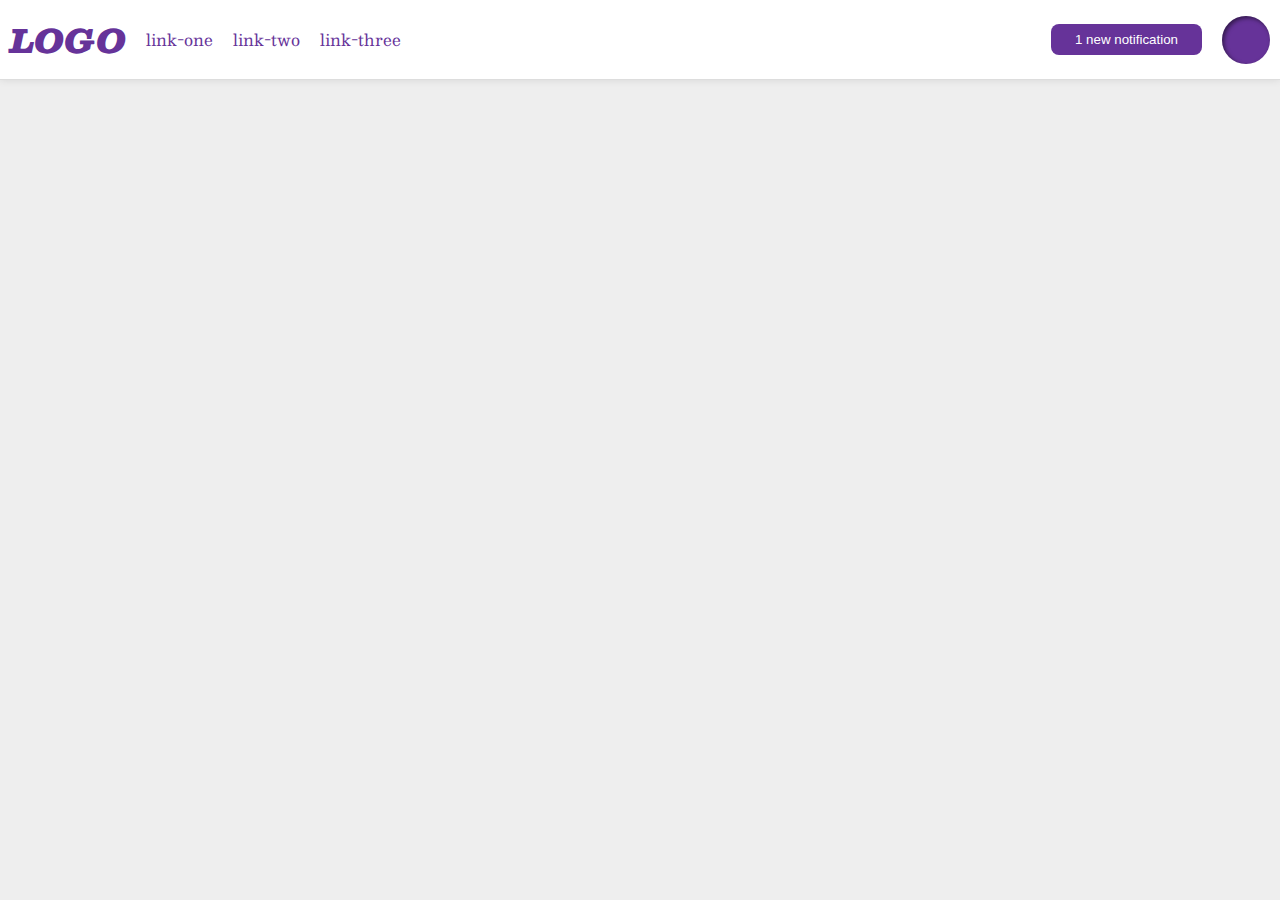
<file: flex/03-flex-header-2/index.html>
<!DOCTYPE html>
<html lang="en">
<head>
  <meta charset="UTF-8">
  <meta http-equiv="X-UA-Compatible" content="IE=edge">
  <meta name="viewport" content="width=device-width, initial-scale=1.0">
  <title>Flex Header 2</title>
  <link rel="stylesheet" href="style.css">
</head>
<body>
  <div class="header">
    <div class="links">
    <div class="logo">
      LOGO
    </div>
    <ul class="links">
      <li><a href="google.com">link-one</a></li>
      <li><a href="google.com">link-two</a></li>
      <li><a href="google.com">link-three</a></li>
    </ul></div>
    <div class="links">
    <button class="notifications">
      1 new notification
    </button>
    <div class="profile-image"></div></div>
  </div>
</body>
</html>
</file>
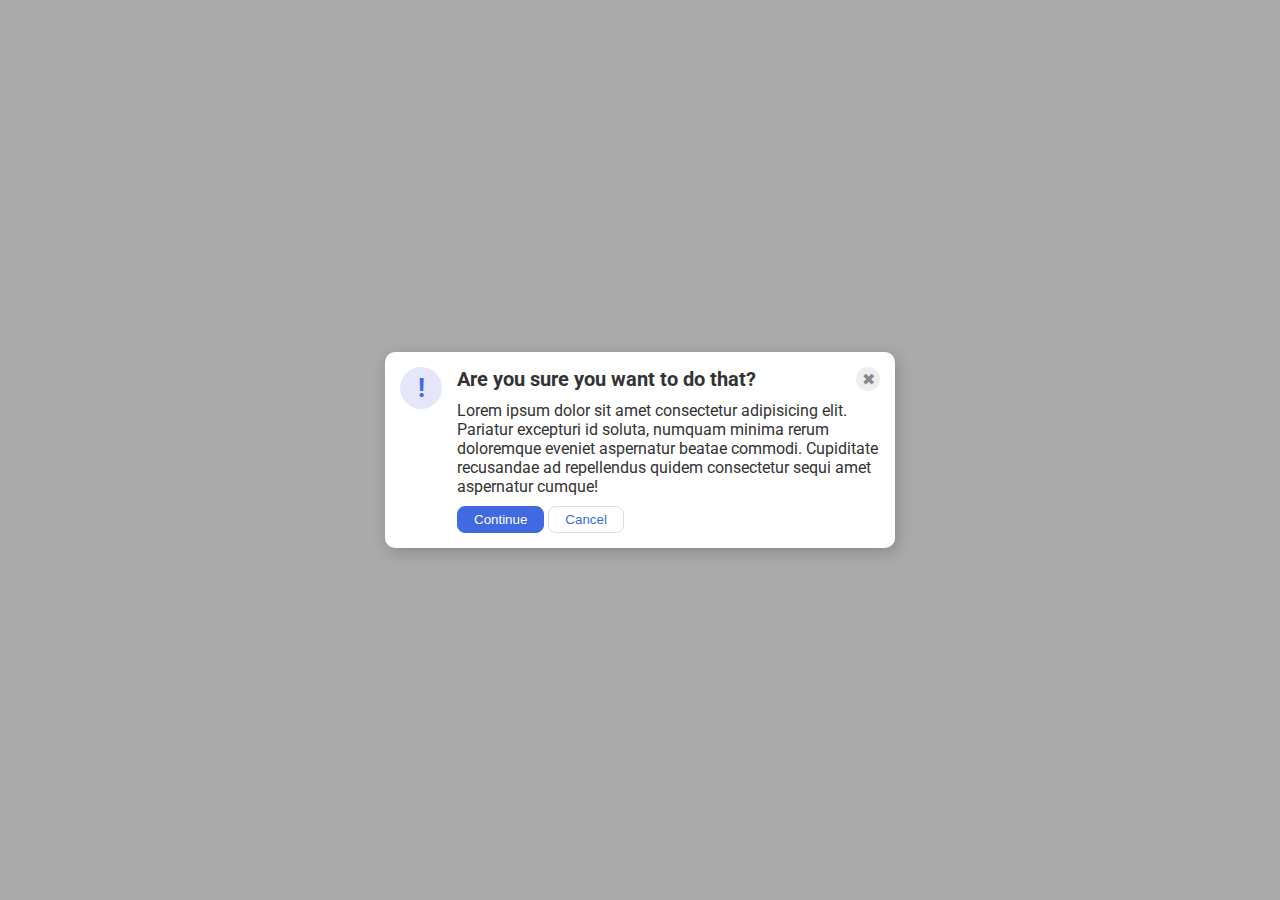
<file: flex/05-flex-modal/index.html>
<!DOCTYPE html>
<html lang="en">
<head>
  <meta charset="UTF-8">
  <meta http-equiv="X-UA-Compatible" content="IE=edge">
  <meta name="viewport" content="width=device-width, initial-scale=1.0">
  <link rel="stylesheet" href="style.css">
  <title>Modal</title>
</head>
<body>
  <div class="modal">
    <div class="icon">!</div>
    <div>
      <div class="cont">
    <div class="header">Are you sure you want to do that?</div>
    <div class="close-button">✖</div></div>
    <div class="text">Lorem ipsum dolor sit amet consectetur adipisicing elit. Pariatur excepturi id soluta, numquam minima rerum doloremque eveniet aspernatur beatae commodi. Cupiditate recusandae ad repellendus quidem consectetur sequi amet aspernatur cumque!</div>
    <button class="continue">Continue</button>
    <button class="cancel">Cancel</button></div>
  </div>
</body>
</html>
</file>
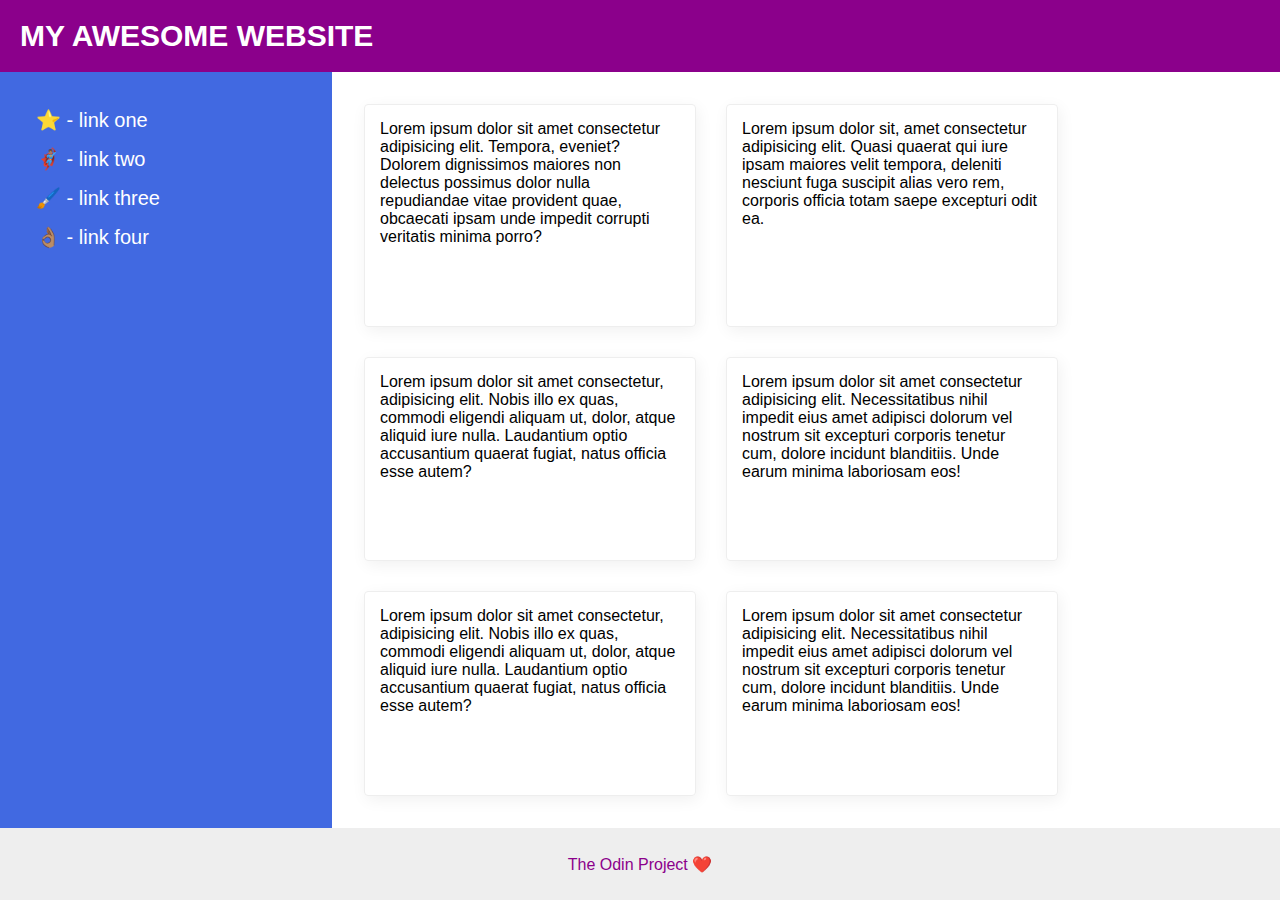
<file: flex/07-flex-layout-2/index.html>
<!DOCTYPE html>
<html lang="en">
<head>
  <meta charset="UTF-8">
  <meta http-equiv="X-UA-Compatible" content="IE=edge">
  <meta name="viewport" content="width=device-width, initial-scale=1.0">
  <title>The Holy Grail</title>
  <link rel="stylesheet" href="style.css">
</head>
<body>
  <div class="header">
    MY AWESOME WEBSITE
  </div>
  <div class="center">
  <div class="sidebar">
    <ul>
      <li><a href="google.com">⭐ - link one</a></li>
      <li><a href="google.com">🦸🏽‍♂️ - link two</a></li>
      <li><a href="google.com">🖌️ - link three</a></li>
      <li><a href="google.com">👌🏽 - link four</a></li>
    </ul>
  </div>
<div class="cent">
  <div class="card">Lorem ipsum dolor sit amet consectetur adipisicing elit. Tempora, eveniet? Dolorem dignissimos maiores non delectus possimus dolor nulla repudiandae vitae provident quae, obcaecati ipsam unde impedit corrupti veritatis minima porro?</div>
  <div class="card">Lorem ipsum dolor sit, amet consectetur adipisicing elit. Quasi quaerat qui iure ipsam maiores velit tempora, deleniti nesciunt fuga suscipit alias vero rem, corporis officia totam saepe excepturi odit ea.</div>
  <div class="card">Lorem ipsum dolor sit amet consectetur, adipisicing elit. Nobis illo ex quas, commodi eligendi aliquam ut, dolor, atque aliquid iure nulla. Laudantium optio accusantium quaerat fugiat, natus officia esse autem?</div>
  <div class="card">Lorem ipsum dolor sit amet consectetur adipisicing elit. Necessitatibus nihil impedit eius amet adipisci dolorum vel nostrum sit excepturi corporis tenetur cum, dolore incidunt blanditiis. Unde earum minima laboriosam eos!</div>
  <div class="card">Lorem ipsum dolor sit amet consectetur, adipisicing elit. Nobis illo ex quas, commodi eligendi aliquam ut, dolor, atque aliquid iure nulla. Laudantium optio accusantium quaerat fugiat, natus officia esse autem?</div>
  <div class="card">Lorem ipsum dolor sit amet consectetur adipisicing elit. Necessitatibus nihil impedit eius amet adipisci dolorum vel nostrum sit excepturi corporis tenetur cum, dolore incidunt blanditiis. Unde earum minima laboriosam eos!</div>
</div></div>
  <div class="footer">
    The Odin Project ❤️
  </div>
</body>
</html>
</file>
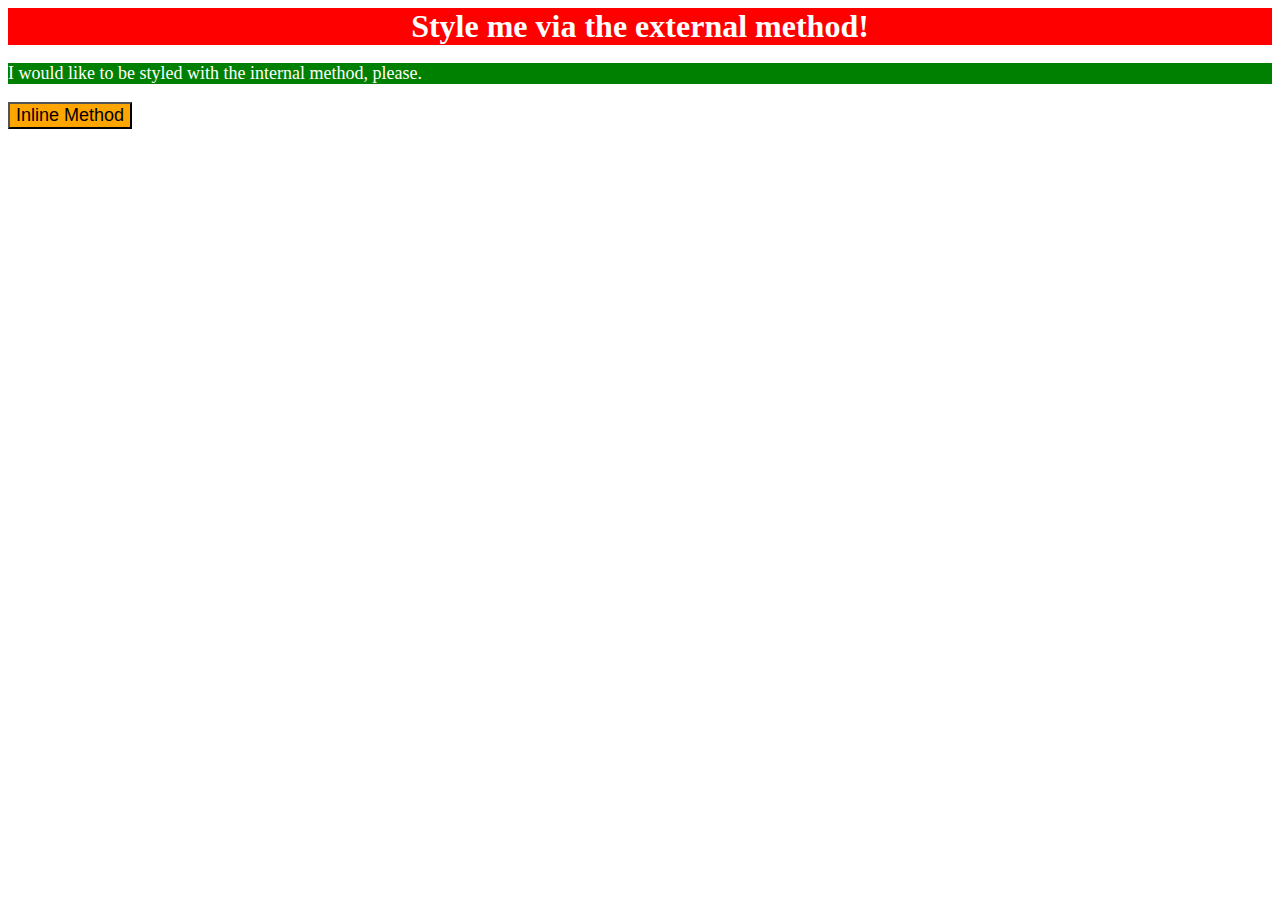
<file: foundations/01-css-methods/index.html>
<!DOCTYPE html>
<html lang="en">
<head>
  <meta charset="UTF-8">
  <meta http-equiv="X-UA-Compatible" content="IE=edge">
  <meta name="viewport" content="width=device-width, initial-scale=1.0">
  <title>Methods for Adding CSS</title>
  <link rel="stylesheet" href="style.css">

  <style>
    p {
      background-color: green;
      color: white;
      font-size: 18px;
    }
  </style>
</head>
<body>
  <div>Style me via the external method!</div>
  <p>I would like to be styled with the internal method, please.</p>
  <button style="background-color: orange; font-size: 18px;">Inline Method</button>
</body>
</html>
</file>
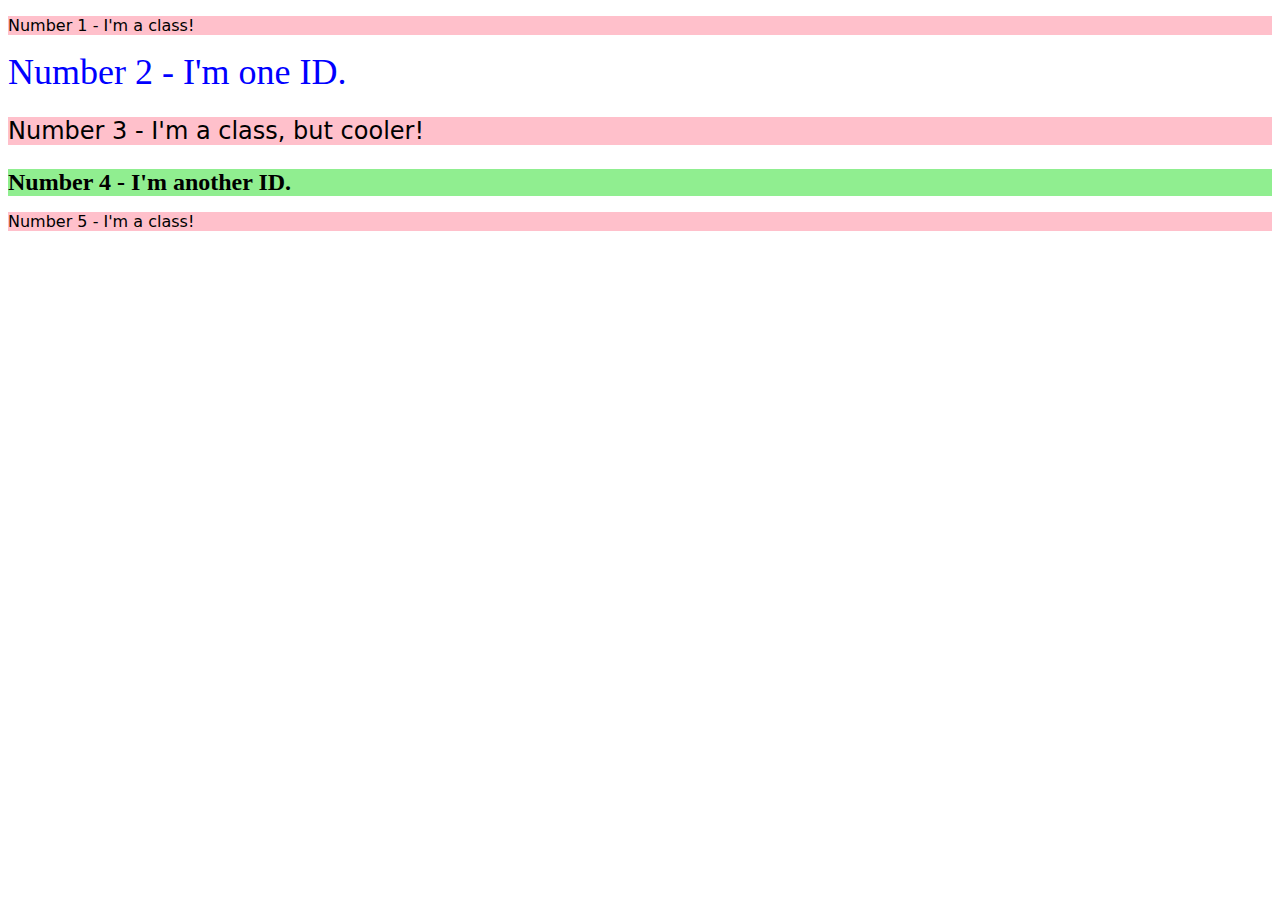
<file: foundations/02-class-id-selectors/index.html>
<!DOCTYPE html>
<html lang="en">
<head>
  <meta charset="UTF-8">
  <meta http-equiv="X-UA-Compatible" content="IE=edge">
  <meta name="viewport" content="width=device-width, initial-scale=1.0">
  <title>Class and ID Selectors</title>
  <link rel="stylesheet" href="style.css">
</head>
<body>
  <p class="c1">Number 1 - I'm a class!</p>
  <div id="i1">Number 2 - I'm one ID.</div>
  <p class="c1 c2">Number 3 - I'm a class, but cooler!</p>
  <div id="i2">Number 4 - I'm another ID.</div>
  <p class="c1">Number 5 - I'm a class!</p>
</body>
</html>
</file>
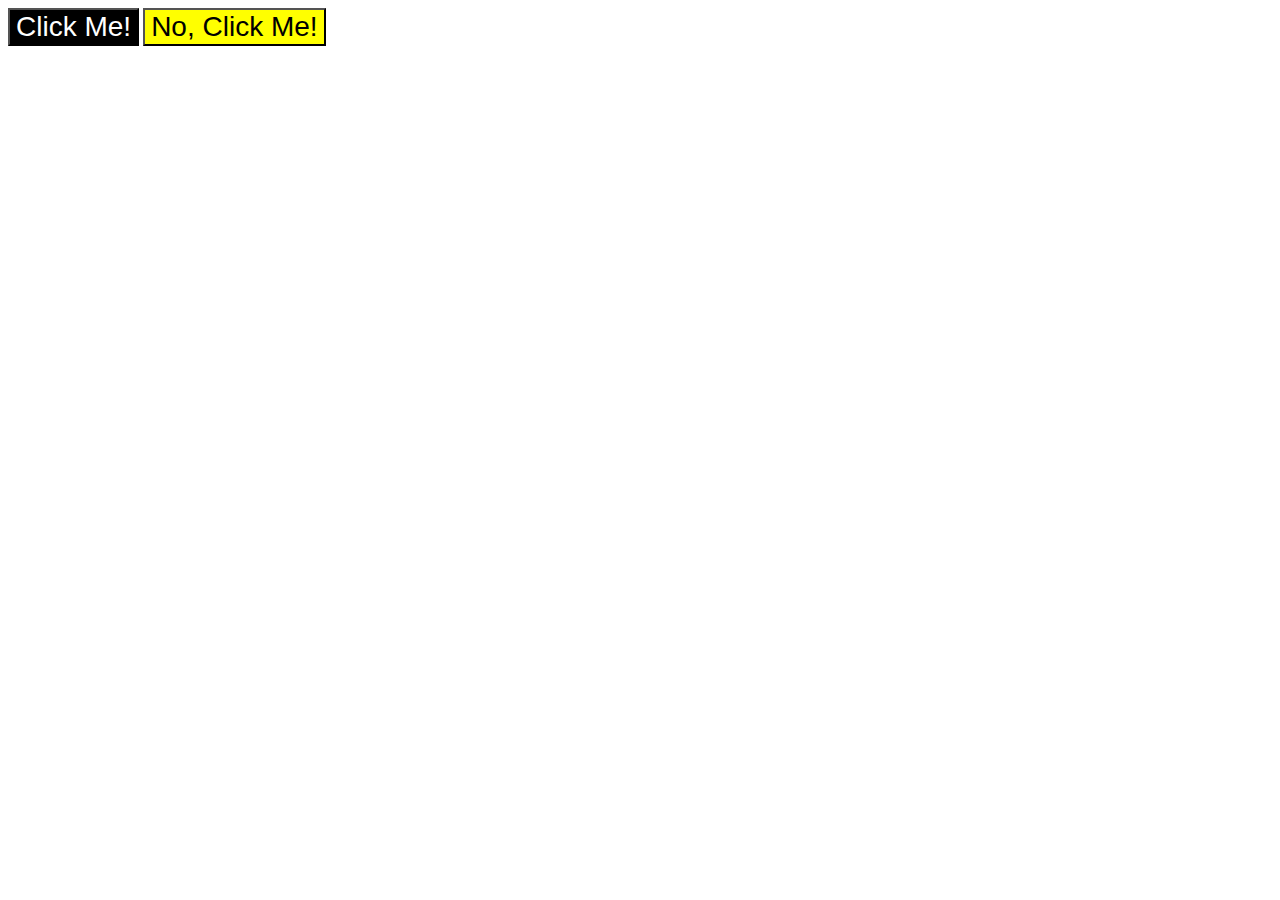
<file: foundations/03-grouping-selectors/index.html>
<!DOCTYPE html>
<html lang="en">
<head>
  <meta charset="UTF-8">
  <meta http-equiv="X-UA-Compatible" content="IE=edge">
  <meta name="viewport" content="width=device-width, initial-scale=1.0">
  <title>Grouping Selectors</title>
  <link rel="stylesheet" href="style.css">
</head>
<body>
  <button class="first">Click Me!</button>
  <button class="second">No, Click Me!</button>
</body>
</html>
</file>
<file: flex/03-flex-header-2/style.css>
/* this is some magical font-importing.  
you'll learn about it later. */
@import url('https://fonts.googleapis.com/css2?family=Besley:ital,wght@0,400;1,900&display=swap');

body {
  margin: 0;
  background: #eee;
  font-family: Besley, serif;
}

.header {
  background: white;
  border-bottom: 1px solid #ddd;
  box-shadow: 0 0 8px rgba(0,0,0,.1);
  display: flex;
  justify-content: space-between;
  padding: 10px;
}
.links {
  display: flex;
  gap: 20px;
  align-items: center;
  padding:0;
}

.profile-image {
  background: rebeccapurple;
  box-shadow: inset 2px 2px 4px rgba(0,0,0,.5);
  border-radius: 50%;
  width: 48px;
  height:  48px;
}

.logo {
  color: rebeccapurple;
  font-size: 32px;
  font-weight: 900;
  font-style: italic;
}

button {
  border: none;
  border-radius: 8px;
  background: rebeccapurple;
  color: white;
  padding: 8px 24px;
}

a {
  /* this removes the line under our links */
  text-decoration: none;
  color: rebeccapurple;
}

ul {
  list-style-type: none;
}
</file>
<file: flex/05-flex-modal/style.css>
@import url('https://fonts.googleapis.com/css2?family=Roboto:wght@400;700&display=swap');

html, body {
  height: 100%;
}

body {
  font-family: Roboto, sans-serif;
  margin: 0;
  background: #aaa;
  color: #333;
  /* I'll give you this one for free lol */
  display: flex;
  align-items: center;
  justify-content: center;
}

.modal {
  background: white;
  width: 480px;
  border-radius: 10px;
  box-shadow: 2px 4px 16px rgba(0,0,0,.2);
  padding: 15px;
  display:flex;
  gap: 15px;
}

.cont {
  display: flex;
  justify-content: space-between;
}
.header {
  font-weight: bold;
  font-size: 20px;
}

.text {
  margin: 10px 0;
}

.icon {
  color: royalblue;
  font-size: 26px;
  font-weight: 700;
  background: lavender;
  width: 42px;
  height: 42px;
  border-radius: 50%;
  display: flex;
  align-items: center;
  justify-content: center;
  flex-shrink: 0;
}

.close-button {
  background: #eee;
  border-radius: 50%;
  color: #888;
  font-weight: 400;
  font-size: 16px;
  height: 24px;
  width: 24px;
  display: flex;
  align-items: center;
  justify-content: center;
}

button {
  padding: 5px 16px;
  border-radius: 8px;
}

button.continue {
  background: royalblue;
  border: 1px solid royalblue;
  color: white;
}

button.cancel {
  background: white;
  border: 1px solid #ddd;
  color: royalblue;
}
</file>
<file: flex/07-flex-layout-2/style.css>
body {
  font-family: -apple-system, BlinkMacSystemFont, 'Segoe UI', Roboto, Oxygen, Ubuntu, Cantarell, 'Open Sans', 'Helvetica Neue', sans-serif;
  margin: 0;
  min-height: 100vh;
  display: flex;
  flex-direction: column;
}

.header {
  height: 72px;
  background: darkmagenta;
  color: white;
  padding-left: 20px;
  font-size: 30px;
  font-weight: 900;
  display: flex;
  align-items: center;
}

.footer {
  height: 72px;
  background: #eee;
  color: darkmagenta;
  display: flex;
  align-items: center;
  justify-content: center;
}

.sidebar {
  width: 300px;
  background: royalblue;
  padding: 16px;
  flex: 1 0 auto;
}
ul {
  list-style: none;
  margin: 0;
  padding: 20px;
  font-size: 20px;
}
li {
  margin-bottom: 15px;
}
a {
  text-decoration: none;
  color: white;
}

.center {
  flex:1;
  display: flex;
}
.cent {
  display: flex;
  flex-wrap: wrap;
  padding: 32px;
  gap: 30px;
}

.card {
  border: 1px solid #eee;
  box-shadow: 2px 4px 16px rgba(0,0,0,.06);
  border-radius: 4px;
  max-width: 300px;
  padding: 15px;
}
</file>
<file: foundations/01-css-methods/style.css>
div {
    background-color: red;
    color: white;
    font-size: 32px;
    text-align: center;
    font-weight: bold;
}
</file>
<file: foundations/02-class-id-selectors/style.css>
.c1 {
    background-color: #ffc0cb;
    font-family: Verdana, "DejaVu Sans", sans-serif;
}

.c2 {
    font-size: 24px;
}

#i1 {
    color: #0000ff;
    font-size: 36px;
}

#i2 {
    background-color: #90ee90;
    font-size: 24px;
    font-weight: bold;
}
</file>
<file: foundations/03-grouping-selectors/style.css>
.first {
    background-color: #000000;
    color: #ffffff;
}

.second {
    background-color: #ffff00;
}

.first, .second {
    font-size: 28px;
    font-family: Helvetica, "Times New Roman", sans-serif;
}
</file>
